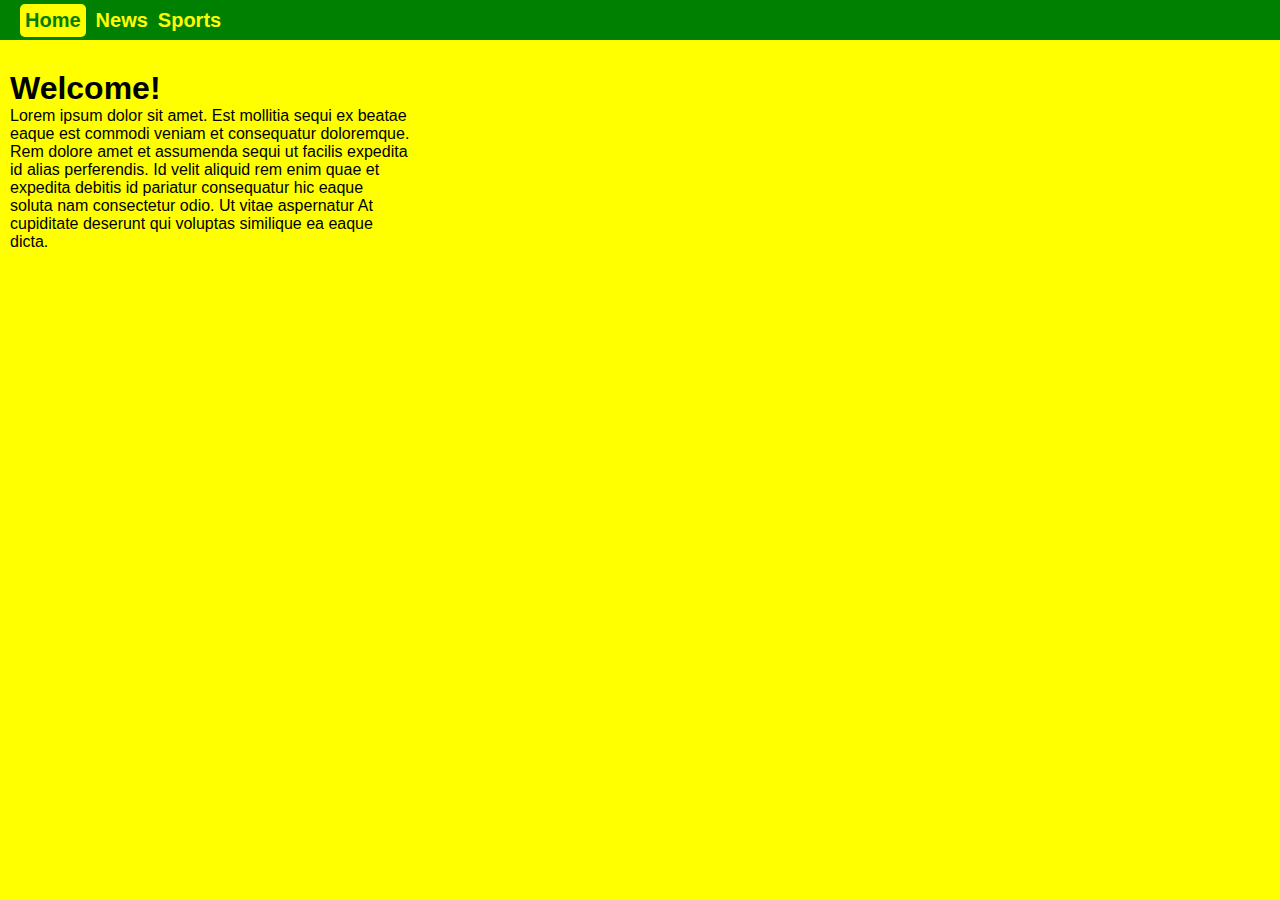
<file: starter-news-site-code/index.html>
<html>
    <head>
        <title>Home</title>
        <link rel="stylesheet" href="styles/style.css">
    </head>
    <body>
        
        <nav class="navbar">
            <a href="#" class="nav-item selected">Home</a>
            <a href="news.html" class="nav-item">News</a>
            <a href="sports.html" class="nav-item">Sports</a>
        </nav>
        <div class="container">
            <h1>Welcome!</h1>
            <p>Lorem ipsum dolor sit amet. Est mollitia sequi ex beatae eaque est commodi veniam et consequatur doloremque. Rem dolore amet et assumenda sequi ut facilis expedita id alias perferendis. Id velit aliquid rem enim quae et expedita debitis id pariatur consequatur hic eaque soluta nam consectetur odio. Ut vitae aspernatur At cupiditate deserunt qui voluptas similique ea eaque dicta.</p>
        </div>
    </body>
</html>
</file>
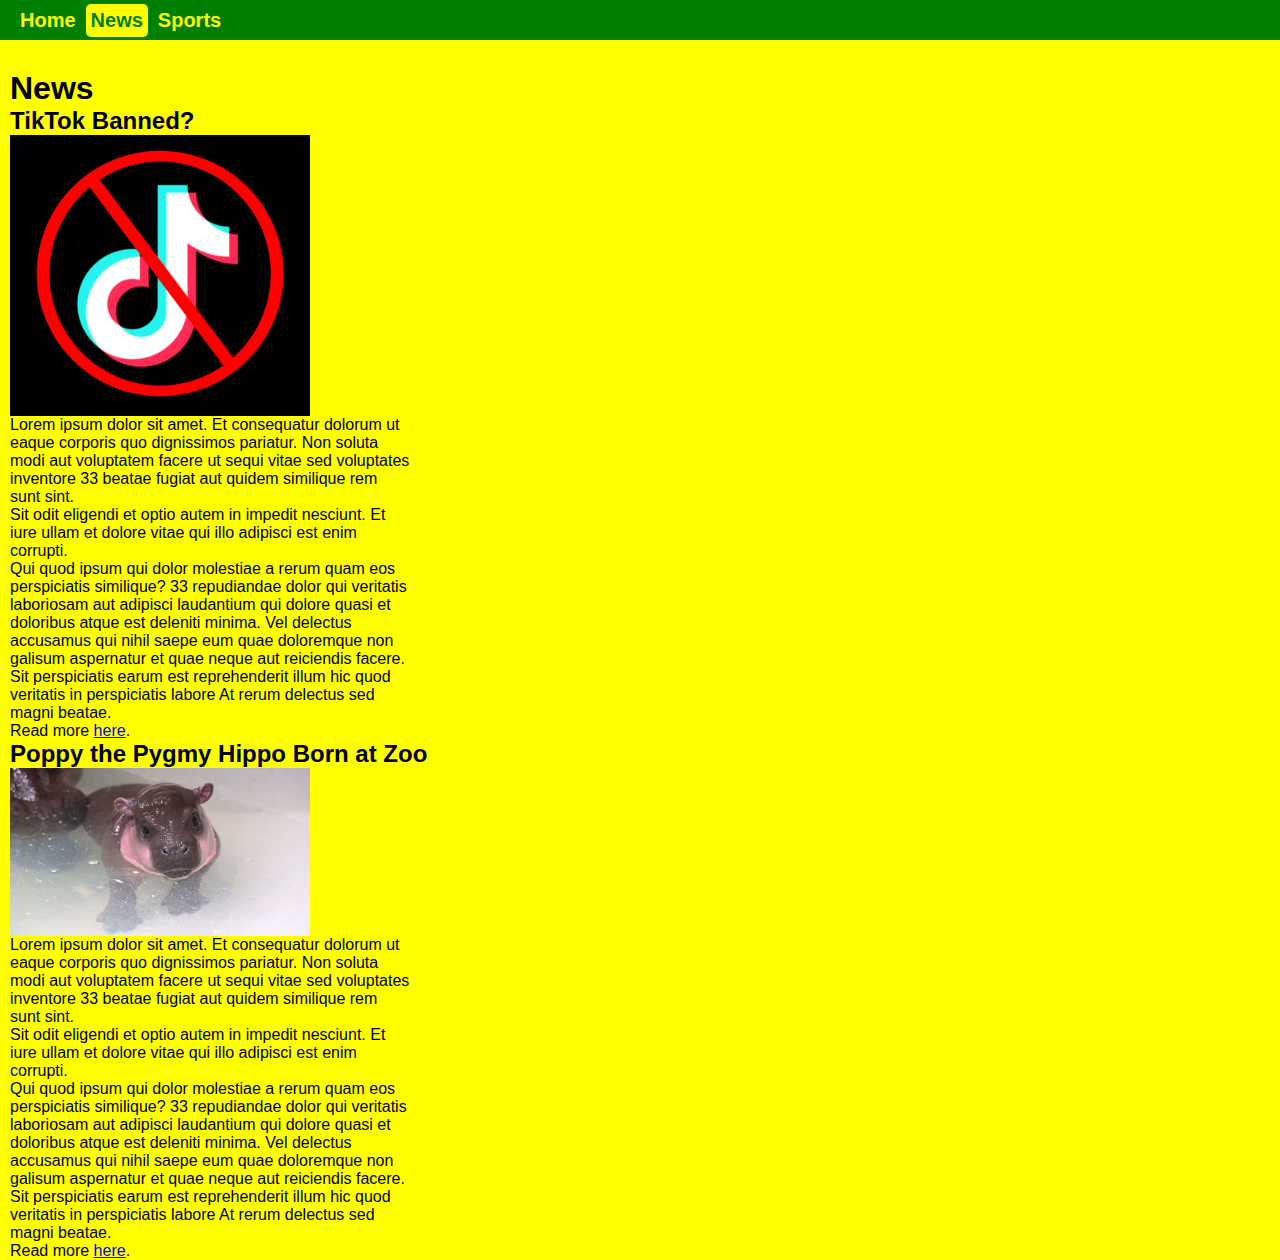
<file: starter-news-site-code/news.html>
<html>
    <head>
        <title>News</title>
        <link rel="stylesheet" href="styles/style.css">
    </head>
    <body>
        <nav class="navbar">
            <a href="index.html" class="nav-item">Home</a>
            <a href="news.html" class="nav-item selected">News</a>
            <a href="sports.html" class="nav-item">Sports</a>
        </nav>
        <div class="container">
            <h1>News</h1>
            <h2>TikTok Banned?</h2>
            <img class="news-img" src="images/tiktok-banned.png">
            <p>
                Lorem ipsum dolor sit amet. Et consequatur dolorum ut eaque corporis quo dignissimos pariatur. Non soluta modi aut voluptatem facere ut sequi vitae sed voluptates inventore 33 beatae fugiat aut quidem similique rem sunt sint.
            </p>
            <p>
                Sit odit eligendi et optio autem in impedit nesciunt. Et iure ullam et dolore vitae qui illo adipisci est enim corrupti.
            </p>
            <p>
                Qui quod ipsum qui dolor molestiae a rerum quam eos perspiciatis similique? 33 repudiandae dolor qui veritatis laboriosam aut adipisci laudantium qui dolore quasi et doloribus atque est deleniti minima. Vel delectus accusamus qui nihil saepe eum quae doloremque non galisum aspernatur et quae neque aut reiciendis facere. Sit perspiciatis earum est reprehenderit illum hic quod veritatis in perspiciatis labore At rerum delectus sed magni beatae.
            </p>
            <p>Read more <a href="https://www.cbsnews.com/news/why-is-tiktok-being-banned-supreme-court-congress/">here</a>.</p>
            <h2>Poppy the Pygmy Hippo Born at Zoo</h2>
            <img class="news-img" src="images/poppy.jpg">
            <p>
                Lorem ipsum dolor sit amet. Et consequatur dolorum ut eaque corporis quo dignissimos pariatur. Non soluta modi aut voluptatem facere ut sequi vitae sed voluptates inventore 33 beatae fugiat aut quidem similique rem sunt sint.
            </p>
            <p>
                Sit odit eligendi et optio autem in impedit nesciunt. Et iure ullam et dolore vitae qui illo adipisci est enim corrupti.
            </p>
            <p>
                Qui quod ipsum qui dolor molestiae a rerum quam eos perspiciatis similique? 33 repudiandae dolor qui veritatis laboriosam aut adipisci laudantium qui dolore quasi et doloribus atque est deleniti minima. Vel delectus accusamus qui nihil saepe eum quae doloremque non galisum aspernatur et quae neque aut reiciendis facere. Sit perspiciatis earum est reprehenderit illum hic quod veritatis in perspiciatis labore At rerum delectus sed magni beatae.
            </p>
            <p>Read more <a href="https://metrorichmondzoo.com/animals/poppy-the-pygmy-hippo/">here</a>.</p>
        </div>
    </body>
</html>
</file>
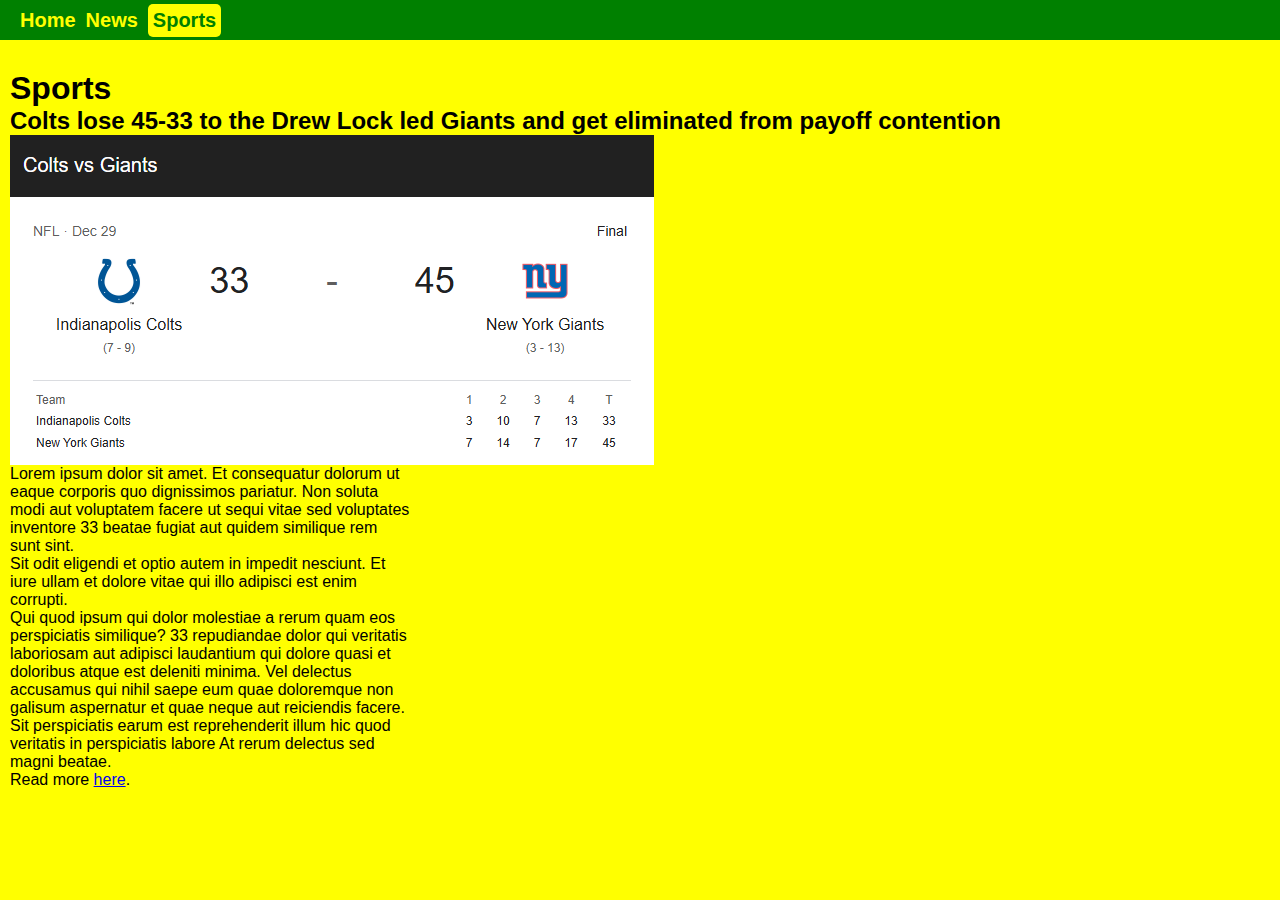
<file: starter-news-site-code/sports.html>
<html>
    <head>
        <title>Sports</title>
        <link rel="stylesheet" href="styles/style.css">
    </head>
    <body>
        <nav class="navbar">
            <a href="index.html" class="nav-item">Home</a>
            <a href="news.html" class="nav-item">News</a>
            <a href="sports.html" class="nav-item selected">Sports</a>
        </nav>
        <div class="container">
            <h1>Sports</h1>
            <h2>Colts lose 45-33 to the Drew Lock led Giants and get eliminated from payoff contention</h2>
            <img src="images/colts-vs-giants.png">
            <p>
                Lorem ipsum dolor sit amet. Et consequatur dolorum ut eaque corporis quo dignissimos pariatur. Non soluta modi aut voluptatem facere ut sequi vitae sed voluptates inventore 33 beatae fugiat aut quidem similique rem sunt sint.
            </p>
            <p>
                Sit odit eligendi et optio autem in impedit nesciunt. Et iure ullam et dolore vitae qui illo adipisci est enim corrupti.
            </p>
            <p>
                Qui quod ipsum qui dolor molestiae a rerum quam eos perspiciatis similique? 33 repudiandae dolor qui veritatis laboriosam aut adipisci laudantium qui dolore quasi et doloribus atque est deleniti minima. Vel delectus accusamus qui nihil saepe eum quae doloremque non galisum aspernatur et quae neque aut reiciendis facere. Sit perspiciatis earum est reprehenderit illum hic quod veritatis in perspiciatis labore At rerum delectus sed magni beatae.
            </p>
            <p>Read more <a href="https://www.espn.com/nfl/recap/_/gameId/401671846">here</a>.</p>
        </div>
    </body>
</html>
</file>
<file: starter-news-site-code/styles/style.css>
* {
    margin: 0;
    padding: 0;
    box-sizing: border-box;
}

/* Navigation bar container */
.navbar {
    background-color: #008000;
    padding: 20px;
    height: 28px;
    display: flex;
    align-items: center;
    width: 100%;
}

/* Navigation items */
.nav-item {
    font-family: Arial, sans-serif;
    font-size: 20px;
    font-weight: 800;
    color: #FFFF00;
    text-decoration: none;
    margin-right: 10px;
    user-select: none;
}

/* Selected state */
.nav-item.selected {
    background-color: #FFFF00;
    color: #008000;
    padding: 5px;
    border-radius: 5px;
}

/* Hover state - only for non-selected items */
.nav-item:not(.selected):hover {
    text-decoration: underline;
    text-decoration-thickness: 3px;
    text-underline-offset: 6px;
}

/* Active/clicked state - only for non-selected items */
.nav-item:not(.selected):active {
    color: #FFFFFF;
    text-decoration: underline;
    text-decoration-thickness: 3px;
    text-underline-offset: 6px;
}

body {
    background-color: yellow;
}

h1 {
    font-family: arial;
}

h2 {
    font-family: arial;
}

p {
    width: 400px;
    font-family: arial;
}

.news-img {
    width: 300px;
}

.container {
    margin-left: 10px;
    margin-top: 30px;
}
</file>
